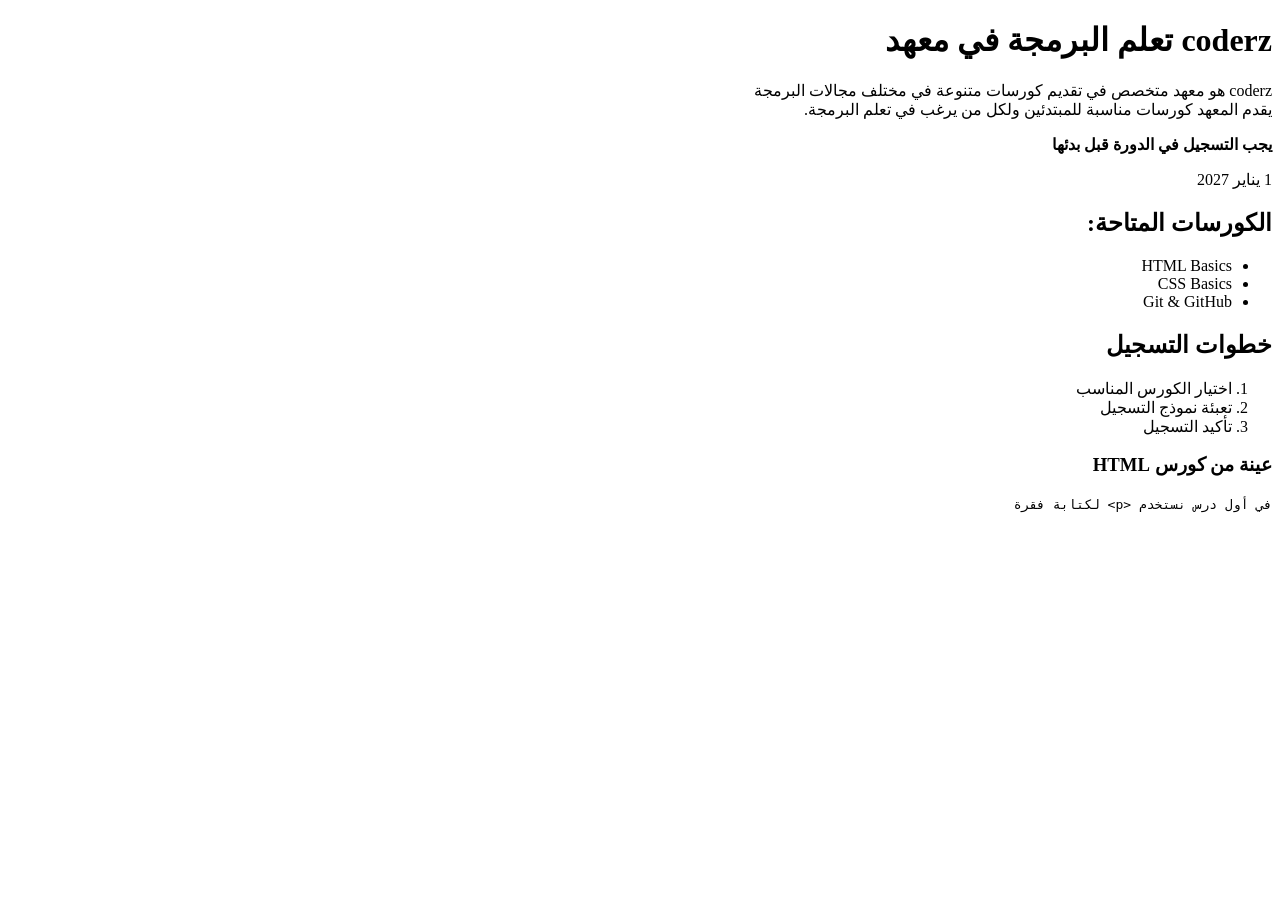
<file: Assignment 1/index.html>
<!DOCTYPE html>
<html lang="ar" dir="rtl">
    <head> 
        <meta charset="UTF-8">
        <title>coderz معهد</title>
    </head>
    <body>
        <h1>coderz تعلم البرمجة في معهد</h1>
        <p> coderz هو معهد متخصص في تقديم كورسات متنوعة في مختلف مجالات البرمجة  <br>  يقدم المعهد كورسات مناسبة للمبتدئين ولكل من يرغب في تعلم البرمجة.</p>
        <p><strong> يجب التسجيل في الدورة قبل بدئها </strong></p>
        <p> <time datetime="2027-1-1"></time> 1 يناير 2027 </p>
        <h2> الكورسات المتاحة:</h2>
        <ul>
            <li>HTML Basics</li>
            <li>CSS Basics</li>
            <li>Git & GitHub</li>
        </ul>
        <h2>خطوات التسجيل</h2>
        <ol>
            <li>اختيار الكورس المناسب </li>
            <li> تعبئة نموذج التسجيل</li>
            <li> تأكيد التسجيل</li>
        </ol>
        <h3> عينة من كورس HTML </h3>
        <p> <code>في أول درس نستخدم &lt;p&gt; لكتابة فقرة </code></p>
    </body>
</html>
</file>
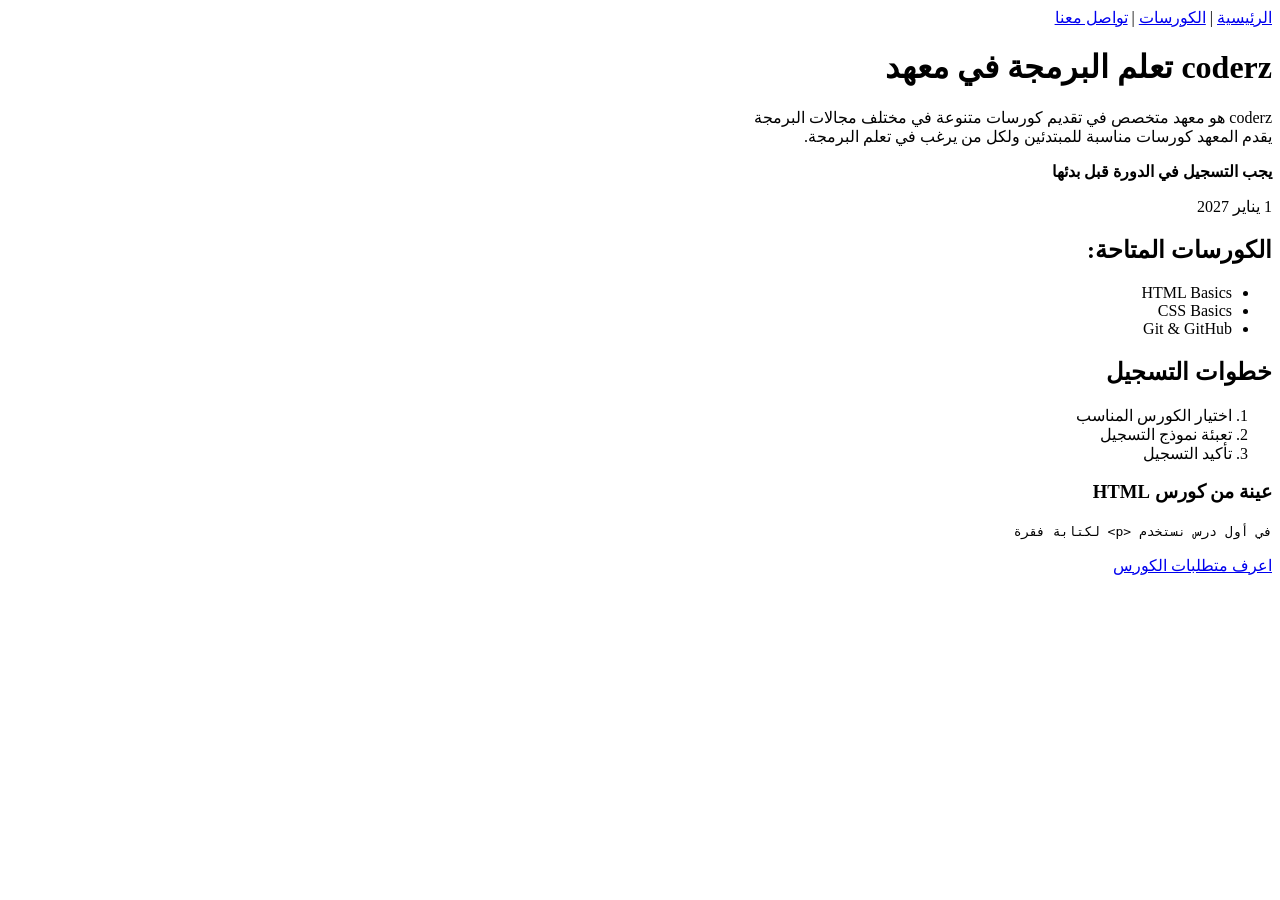
<file: Assignment 2/index.html>
<!DOCTYPE html>
<html lang="ar" dir="rtl">
    <head> 
        <meta charset="UTF-8">
        <title>coderz معهد</title>
    </head>
    <body>

<nav>
    <a href="index.html">الرئيسية</a> |
    <a href="pages/courses.html">الكورسات</a> |
    <a href="pages/contact.html">تواصل معنا</a>
</nav>

        <h1>coderz تعلم البرمجة في معهد</h1>
        <p> coderz هو معهد متخصص في تقديم كورسات متنوعة في مختلف مجالات البرمجة  <br>  يقدم المعهد كورسات مناسبة للمبتدئين ولكل من يرغب في تعلم البرمجة.</p>
        <p><strong> يجب التسجيل في الدورة قبل بدئها </strong></p>
        <p> <time datetime="2027-1-1"></time> 1 يناير 2027 </p>
        <h2> الكورسات المتاحة:</h2>
        <ul>
            <li>HTML Basics</li>
            <li>CSS Basics</li>
            <li>Git & GitHub</li>
        </ul>
        <h2>خطوات التسجيل</h2>
        <ol>
            <li>اختيار الكورس المناسب </li>
            <li> تعبئة نموذج التسجيل</li>
            <li> تأكيد التسجيل</li>
        </ol>
        <h3> عينة من كورس HTML </h3>
        <p> <code>في أول درس نستخدم &lt;p&gt; لكتابة فقرة </code></p>

<p>
    <a href="pages/courses.html#requirements">
        اعرف متطلبات الكورس
    </a>
</p>

    </body>
</html>
</file>
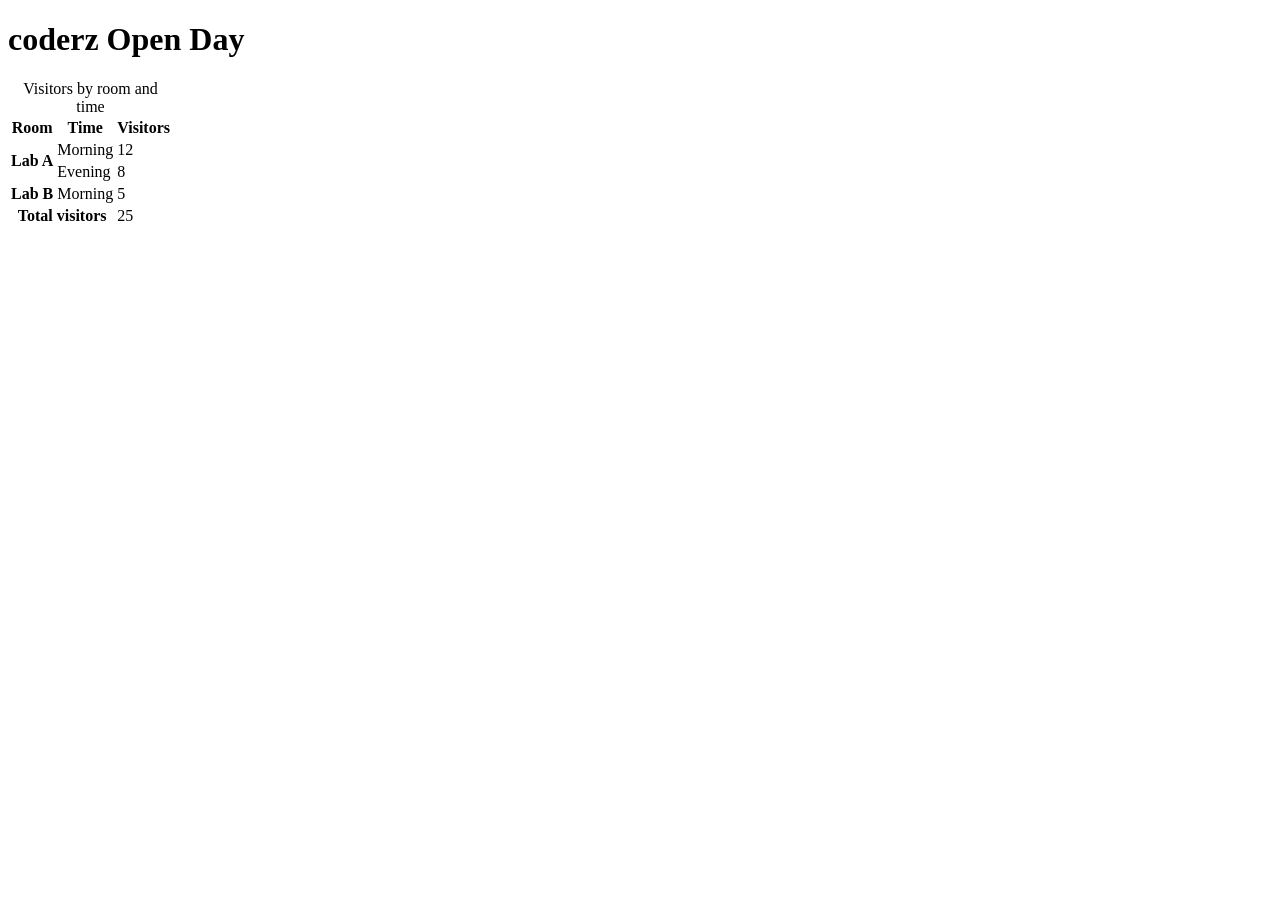
<file: open-day/index.html>
<!doctype html>
<html lang="en">
<head>
 <meta charset="utf-8">
 <title>coderz Open Day</title>
</head>
<body>
 <h1>coderz Open Day</h1>
 <table>
 <caption>Visitors by room and time</caption>
 <thead>
 <tr>
 <th scope="col">Room</th>
 <th scope="col">Time</th>
<th scope="col">Visitors</th> </tr>
 </thead>
 <tbody>
 <tr>
<th scope="rowgroup" rowspan="2">Lab A</th>
 <td>Morning</td><td>12</td>
 </tr>
 <tr><td>Evening</td><td>8</td></tr>
 </tbody>
 <tbody>
 <tr>
 <th scope="row">Lab B</th>
 <td>Morning</td><td>5</td>
 </tr>
 </tbody>
 <tfoot>
<tr><th scope="row" colspan="2">Total visitors</th><td>25</td></tr>
 </tfoot>
 </table>
</body>
</html>
</file>
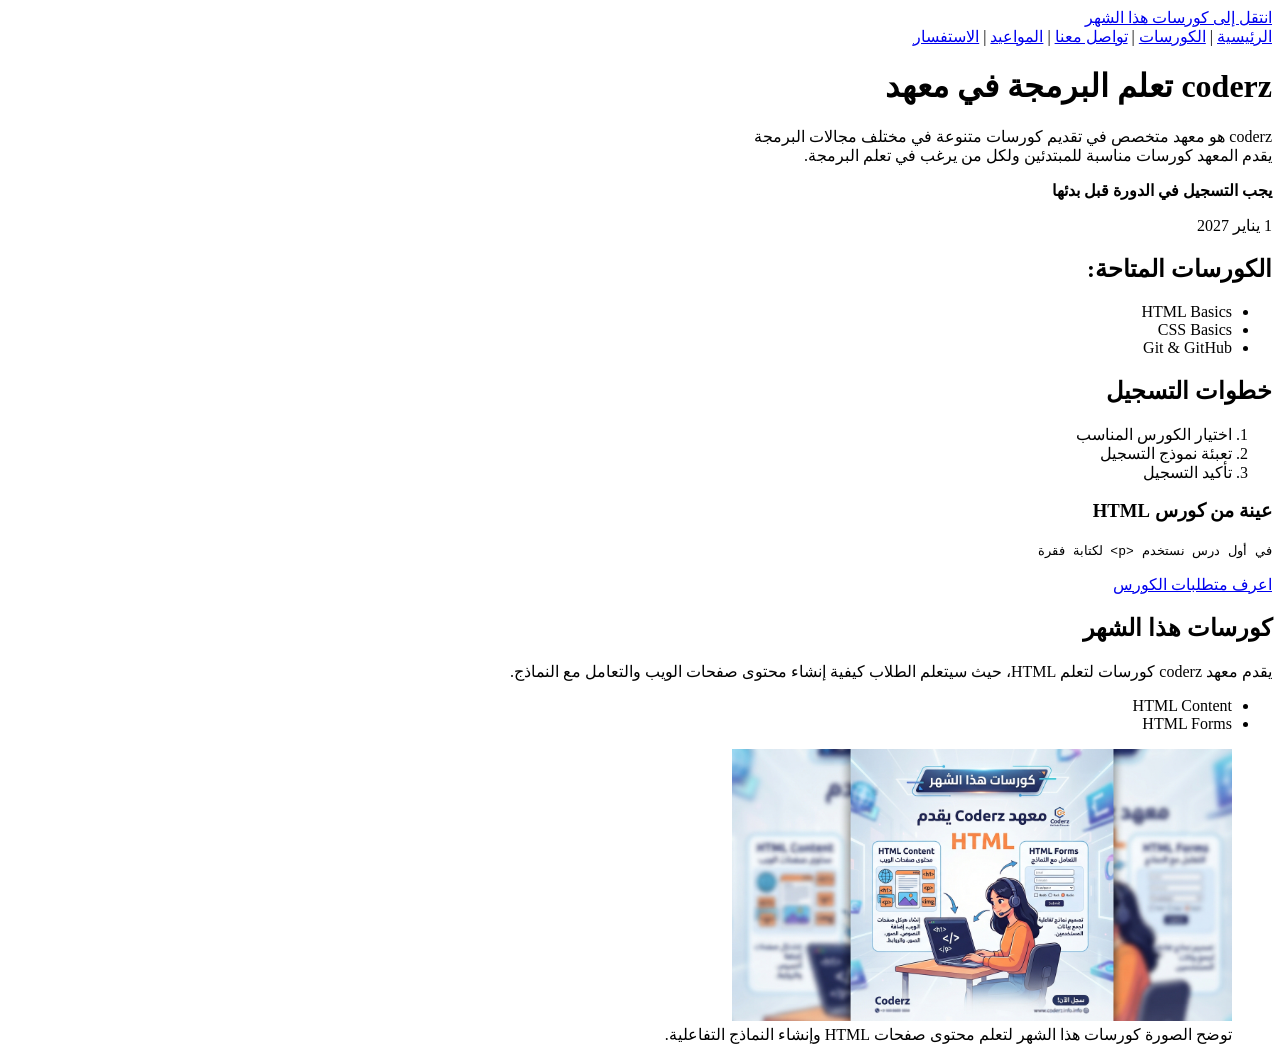
<file: session-5/index.html>
<!DOCTYPE html>
<html lang="ar" dir="rtl">
    <head> 
        <meta charset="UTF-8">
        <title>coderz معهد</title>
    </head>
    <body>
        <a href="#monthly-courses">انتقل إلى كورسات هذا الشهر</a>


<nav>
    <a href="index.html">الرئيسية</a> |
    <a href="pages/courses.html">الكورسات</a> |
    <a href="pages/contact.html">تواصل معنا</a> |
    <a href="pages/schedule.html">المواعيد</a> |
    <a href="pages/enquiry.html">الاستفسار</a>
</nav>

        <h1>coderz تعلم البرمجة في معهد</h1>
        <p> coderz هو معهد متخصص في تقديم كورسات متنوعة في مختلف مجالات البرمجة  <br>  يقدم المعهد كورسات مناسبة للمبتدئين ولكل من يرغب في تعلم البرمجة.</p>
        <p><strong> يجب التسجيل في الدورة قبل بدئها </strong></p>
        <p> <time datetime="2027-1-1"></time> 1 يناير 2027 </p>
        <h2> الكورسات المتاحة:</h2>
        <ul>
            <li>HTML Basics</li>
            <li>CSS Basics</li>
            <li>Git & GitHub</li>
        </ul>
        <h2>خطوات التسجيل</h2>
        <ol>
            <li>اختيار الكورس المناسب </li>
            <li> تعبئة نموذج التسجيل</li>
            <li> تأكيد التسجيل</li>
        </ol>
        <h3> عينة من كورس HTML </h3>
        <p> <code>في أول درس نستخدم &lt;p&gt; لكتابة فقرة </code></p>

<p>
    <a href="pages/courses.html#requirements">
        اعرف متطلبات الكورس
    </a>
</p>

<section id="monthly-courses">
    <h2>كورسات هذا الشهر</h2>

    <p>
        يقدم معهد coderz كورسات لتعلم HTML،
        حيث سيتعلم الطلاب كيفية إنشاء محتوى صفحات الويب
        والتعامل مع النماذج.
    </p>

    <ul>
        <li>HTML Content</li>
        <li>HTML Forms</li>
    </ul>
    
<figure>
    <img src="Image/coderz picture.jpg" alt="صورة توضح كورسات HTML Content و HTML Forms في معهد Coderz" width="500">
    <figcaption>
        توضح الصورة كورسات هذا الشهر لتعلم محتوى صفحات HTML وإنشاء النماذج التفاعلية.
    </figcaption>
</figure>

</section>


    </body>
</html>
</file>
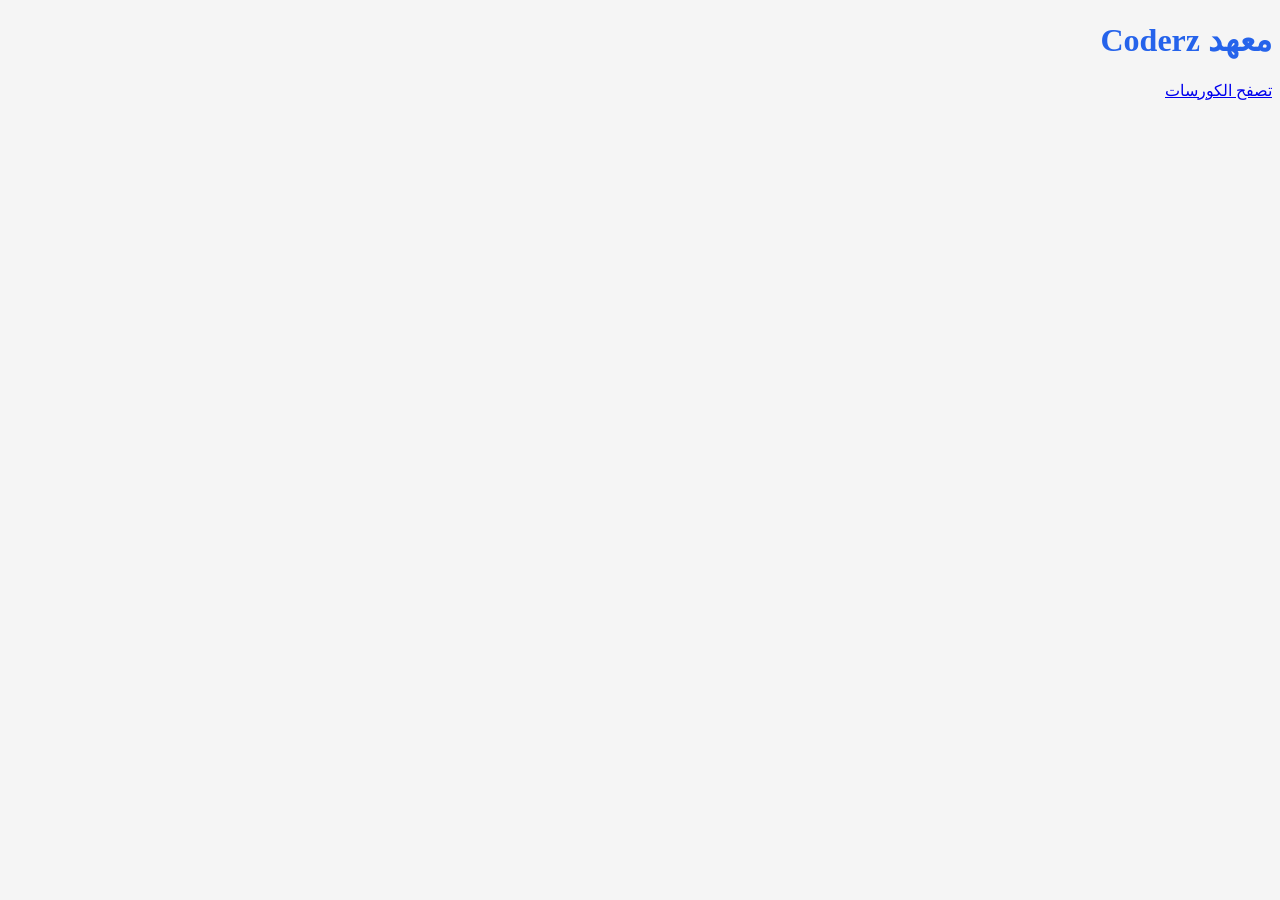
<file: session-6/Assignment-1/index.html>
<!DOCTYPE html>
<html lang="ar" dir="rtl">
    <head>
        <meta charset="UTF-8">
            <title>Coderz Institute</title>
                <link rel="stylesheet" href="styles.css">
                
    </head>
    <body>
        <h1>معهد Coderz</h1>
            <a href="pages/courses.html">تصفح الكورسات</a>

    </body>
</html>
</file>
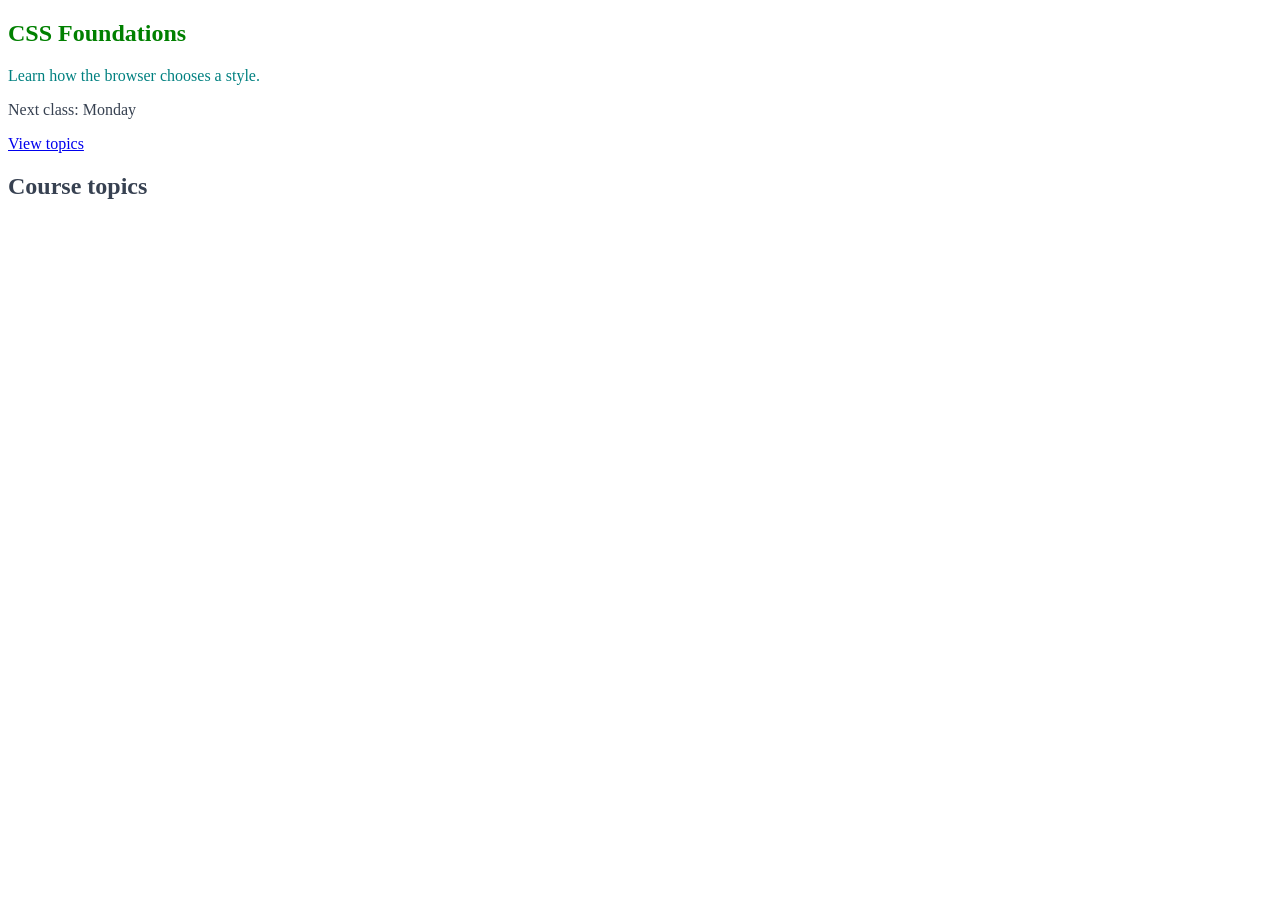
<file: session-6/Assignment-2/index.html>
<!DOCTYPE html>
<html lang="en" >
<head>
    <meta charset="UTF-8">
    <title>CSS Foundations</title>
    <link rel="stylesheet" href="styles.css">
</head>
<body>

    <article class="course-card">
        <h1 id="course-title" class="title">CSS Foundations</h1>
        <p>Learn how the browser chooses a style.</p>

        <div class="details">
            <p>Next class: Monday</p>
        </div>

        <a href="#topics">View topics</a>
        <h2 id="topics">Course topics</h2>
    </article>

</body>
</html>
</file>
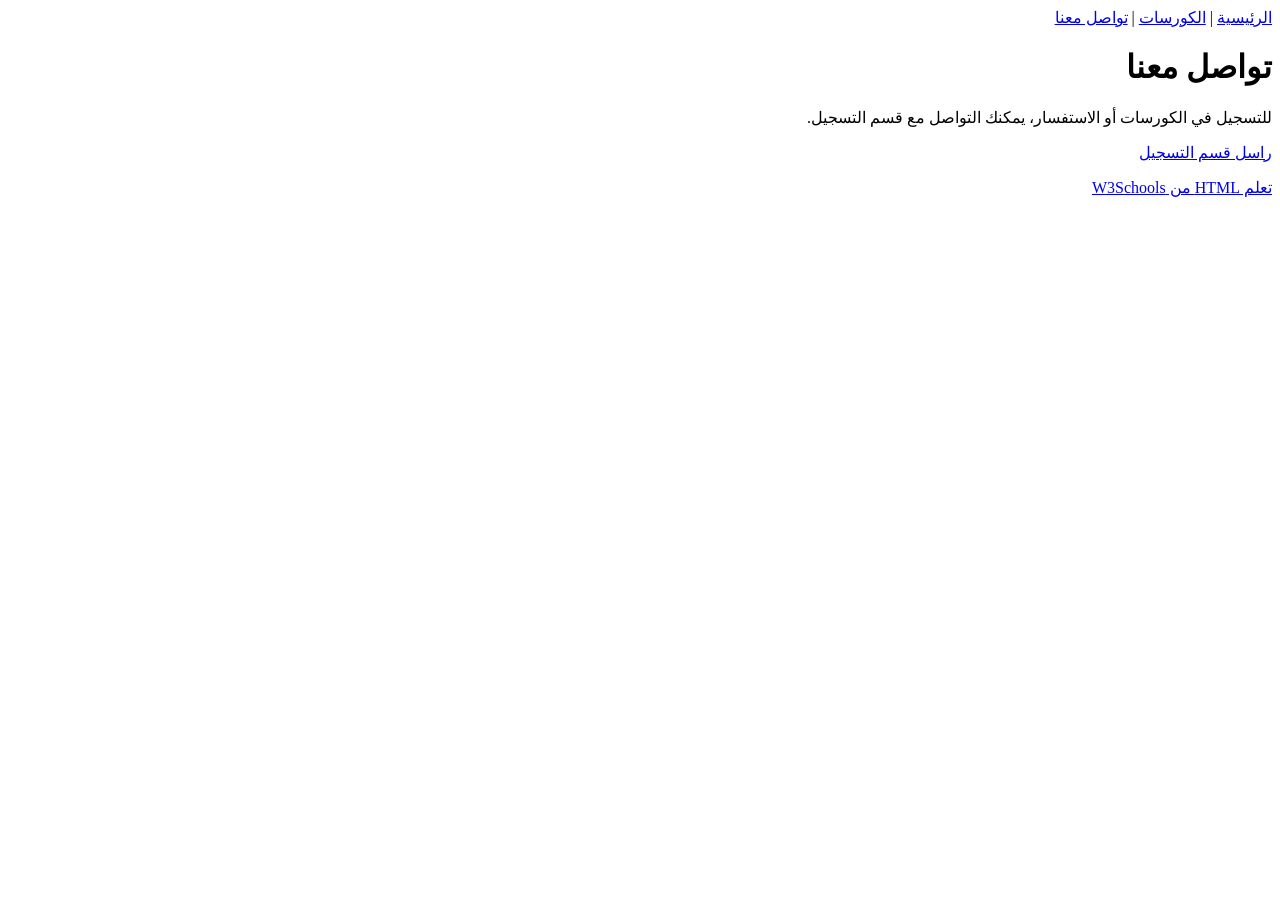
<file: Assignment 2/Pages/contact.html>
<!DOCTYPE html>
<html lang="ar" dir="rtl">
    <head>
        <meta charset="UTF-8">
        <title> contact us</title>
    </head>
    <body>
        
<nav>
    <a href="../index.html">الرئيسية</a> |
    <a href="courses.html">الكورسات</a> | 
    <a href="contact.html">تواصل معنا</a> 
</nav>

<h1>تواصل معنا</h1>

<p>
    للتسجيل في الكورسات أو الاستفسار،
    يمكنك التواصل مع قسم التسجيل.
</p>

<p>
    <a href="mailto:hamzanoor5@gmail.com">
        راسل قسم التسجيل
    </a>
</p>

<p>
    <a href="https://www.w3schools.com/html/"
       target="_blank">
        تعلم HTML من W3Schools
    </a>
</p>


    </body>
</html>
</file>
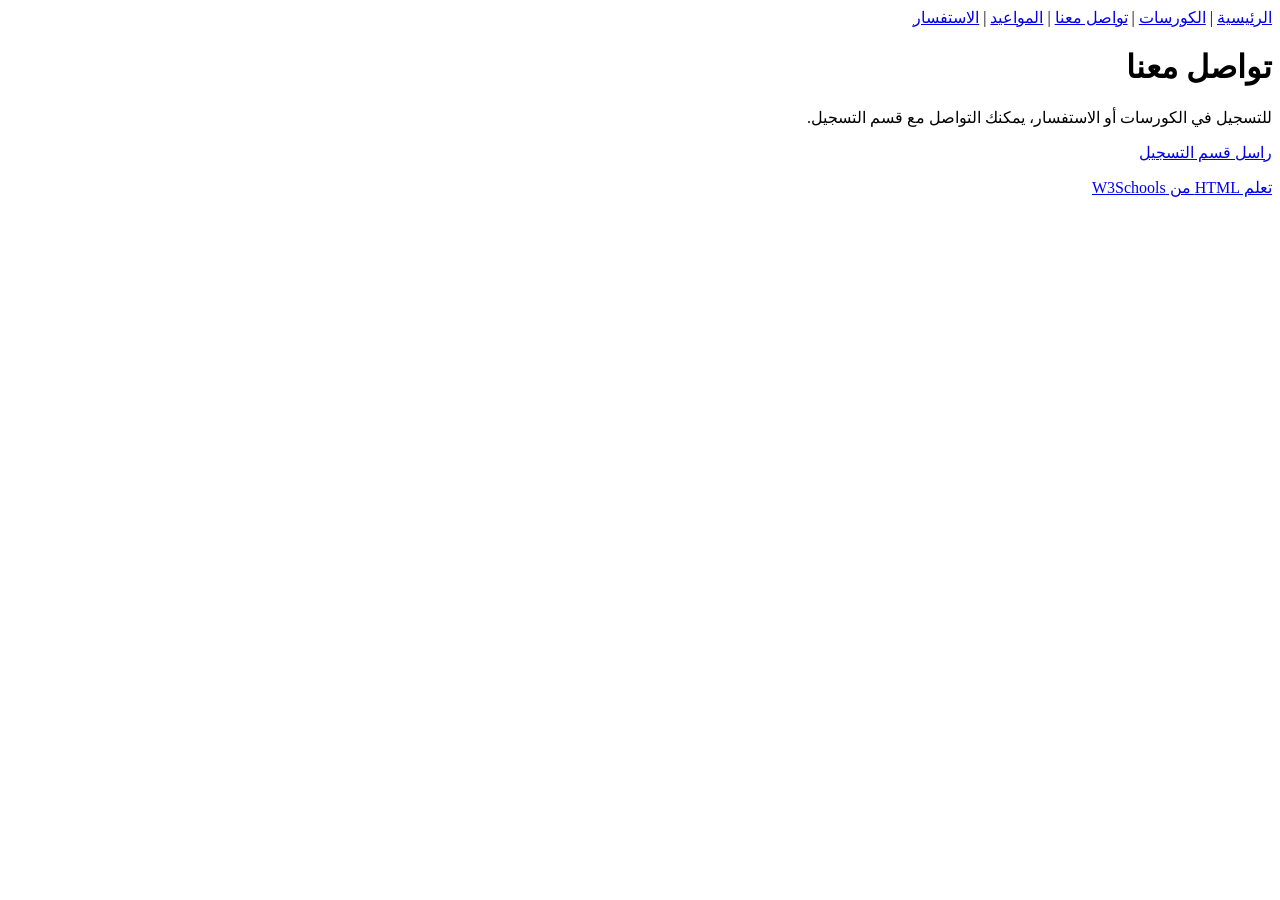
<file: session-5/Pages/contact.html>
<!DOCTYPE html>
<html lang="ar" dir="rtl">
    <head>
        <meta charset="UTF-8">
        <title> contact us</title>
    </head>
    <body>
        
<nav>
    <a href="../index.html">الرئيسية</a> |
    <a href="courses.html">الكورسات</a> | 
    <a href="contact.html">تواصل معنا</a> |
    <a href="schedule.html">المواعيد</a> |
    <a href="enquiry.html">الاستفسار</a>
</nav>

<h1>تواصل معنا</h1>

<p>
    للتسجيل في الكورسات أو الاستفسار،
    يمكنك التواصل مع قسم التسجيل.
</p>

<p>
    <a href="mailto:hamzanoor5@gmail.com">
        راسل قسم التسجيل
    </a>
</p>

<p>
    <a href="https://www.w3schools.com/html/"
       target="_blank">
        تعلم HTML من W3Schools
    </a>
</p>


    </body>
</html>
</file>
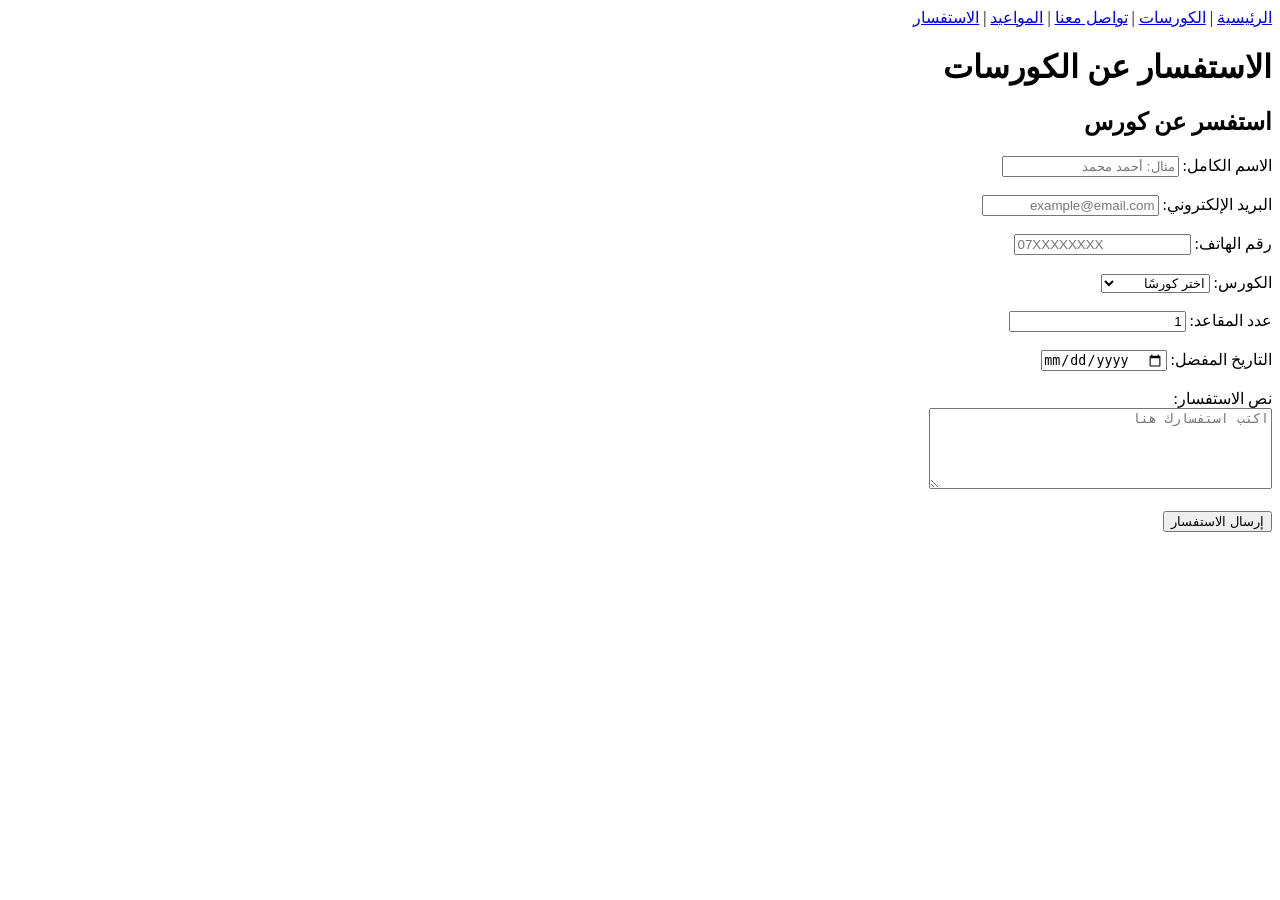
<file: session-5/Pages/enquiry.html>
<!DOCTYPE html>
<html lang="ar" dir="rtl">
<head>
    <meta charset="UTF-8">
    <title>الاستفسار عن الكورسات</title>
</head>
<body>
    <nav>
    <a href="index.html">الرئيسية</a> |
    <a href="courses.html">الكورسات</a> |
    <a href="contact.html">تواصل معنا</a> |
    <a href="schedule.html">المواعيد</a> |
    <a href="enquiry.html">الاستفسار</a>
</nav>

    <h1>الاستفسار عن الكورسات</h1>

<form>
    <h2>استفسر عن كورس</h2>

<label for="fullname">الاسم الكامل:</label>
<input type="text" id="fullname" name="fullname" placeholder="مثال: أحمد محمد" autocomplete="name">
<br><br>

<label for="email">البريد الإلكتروني:</label>
<input type="email" id="email" name="email" placeholder="example@email.com">
<br><br>

<label for="phone">رقم الهاتف:</label>
<input type="tel" id="phone" name="phone" placeholder="07XXXXXXXX">
<br><br>

<label for="course">الكورس:</label>
<select id="course" name="course">
    <option value="" selected disabled>اختر كورسًا</option>
    <option value="content">HTML Content</option>
    <option value="forms">HTML Forms</option>
</select>
<br><br>

<label for="seats">عدد المقاعد:</label>
<input type="number" id="seats" name="seats" value="1" min="1">
<br><br>

<label for="date">التاريخ المفضل:</label>
<input type="date" id="date" name="date">
<br><br>

<label for="message">نص الاستفسار:</label>
<br>
<textarea id="message" name="message" rows="5" cols="40" placeholder="اكتب استفسارك هنا"></textarea>
<br><br>

<button type="submit">إرسال الاستفسار</button>

</form>


</body>
</html>
</file>
<file: session-6/Assignment-1/styles.css>
:root {
    --brand: #2563eb;
}

body {
    background-color: #f5f5f5;
}

h1, h2 {
    color: var(--brand);
}

.course-card {
    background-color: white;
}

.course-card[data-status="open"] .status {
    background-color: lightgreen;
}

.course-card[data-status="full"] .status {
    background-color: rgb(211, 211, 211);
}
</file>
<file: session-6/Assignment-2/styles.css>
/*
#course-title {
    color: purple;
}
*/

.title {
    color: orange;
}

.title {
    color: green;
}

h1 {
    color: navy;
}

.course-card {
    color: #374151;
}
.course-card > p {
    color: teal;
}
a:hover {
    color: purple;
}

a:focus-visible {
    outline: 2px solid orange;
}
</file>
